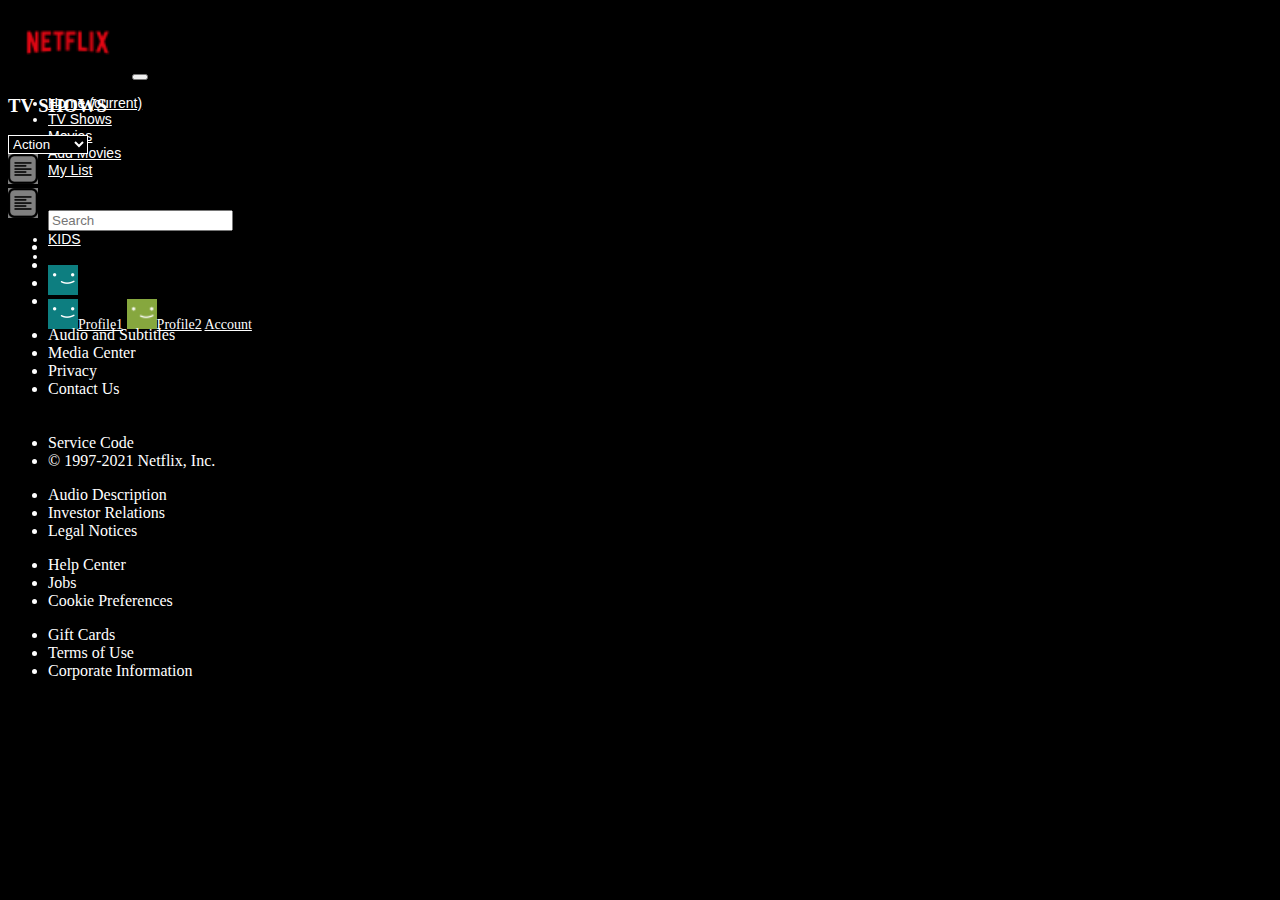
<file: m3-d10/index.html>
<!DOCTYPE html>
<html lang="en">
  <head>
    <!-- Required meta tags -->
    <meta charset="utf-8" />
    <meta
      name="viewport"
      content="width=device-width, initial-scale=1, shrink-to-fit=no"
    />

    <!-- Bootstrap CSS -->
    <link
      rel="stylesheet"
      href="https://cdn.jsdelivr.net/npm/bootstrap@4.6.0/dist/css/bootstrap.min.css"
      integrity="sha384-B0vP5xmATw1+K9KRQjQERJvTumQW0nPEzvF6L/Z6nronJ3oUOFUFpCjEUQouq2+l"
      crossorigin="anonymous"
    />
    <link rel="stylesheet" href="index.css" />
    <title>Hello, world!</title>
  </head>
  <body>
    <nav class="navbar navbar-expand-lg netflix-nav-bg">
        <a class="navbar-brand mx-4" href="#"><img src="./images/netflix2.png" width="120"/></a>
        <button class="navbar-toggler" type="button" data-toggle="collapse" data-target="#navbarTogglerDemo02" aria-controls="navbarTogglerDemo02" aria-expanded="false" aria-label="Toggle navigation">
          <span class="navbar-toggler-icon"></span>
        </button>
      
        <div class="collapse navbar-collapse" id="navbarTogglerDemo02">
          <ul class="navbar-nav mr-auto mx-3mt-2 mt-lg-0">
              <li id="homeLink" class="nav-item active">
                <a class="nav-link" href="#">Home <span class="sr-only">(current)</span></a>
              </li>
              <li class="nav-item">
                <a class="nav-link" href="#">TV Shows</a>
              </li>
              <li class="nav-item">
                <a class="nav-link" href="#">Movies</a>
              </li>
              <li class="nav-item">
                <a class="nav-link" href="movie.html">Add Movies</a>
              </li>
              <li class="nav-item">
                <a class="nav-link" href="#">My List</a>
              </li>
            
          </ul mx-5>
          <ul class="navbar-nav mx-5 mt-2 mt-lg-0 form-inline">

              <li class="nav-item">

                <a id="searchBtn" class="nav-link btn px-1 py-1" data-toggle="collapse" href="#collapseExample" role="button" onclick="iconDisplay()" aria-expanded="false" aria-controls="collapseExample">
                  <ion-icon name="search-outline" class="text-white"></ion-icon>
                </a>
               
              </li>
              <div class="collapse" id="collapseExample">
                <form class="form-inline my-sm-0">
                  <input class="form-control mr-sm-2" type="search" placeholder="Search">
                </form>
              </div>
              
              <!-- <div onclick="toggleSearch()">
                <ion-icon name="search-outline" class="text-white"></ion-icon>
                <input id="searchbar" type="search" class="d-none">
              </div> -->
              <li class="nav-item">
                <a class="nav-link" href="#">KIDS</a>
              </li>
              <li class="nav-item">
                <a class="nav-link" href="#"><i class="fas fa-bell"></i></a>
              </li>
              <div class="dropdown">
                <a class="btn btn-secondary dropdown-toggle" href="#" role="button" id="dropdownMenuLink" data-toggle="dropdown" aria-haspopup="true" aria-expanded="false">
                  <img src="./images/smiley1.png" width="30"/>
                </a>
              
                <div class="dropdown-menu dropdown-menu-right" aria-labelledby="dropdownMenuLink">
                  <a class="dropdown-item" href="#"><img src="./images/smiley1.png" width="30"/>Profile1</a>
                  <a class="dropdown-item" href="#"><img src="./images/smiley4.png" width="30"/>Profile2</a>
                  <a class="dropdown-item" href="account.html">Account</a>
                </div>
              </div>

              
          </ul>
        </div>
      </nav>
      <main>
      <div class="container-fluid">
        <div class="row justify-content-between mt-3">
            <div class="col-8">
                <div class="row">
                    <div class="col-3">
                        <h3>TV SHOWS</h3>
                    </div>
                    <div class="col-9">
                        

                                <select name="movies" id="movies">
                                    <option value="Action">Action</option>
                                    <option value="Comedy">Comedy</option>
                                    <option value="Thriller">Thriller</option>
                                    <option value="Horror">Horror</option>
                                    <option value="Romance">Romance</option>
                                    <option value="Fantasy">Fantasy</option>
                                    <option value="Historical">Historical</option>
                                </select>
                    </div>
                </div>
                
                
                    
                
            </div>
            <div class="col-4">
              <div class="row d-flex justify-content-flex-end align-items-end">
                  <div class="col-2 pl-5">
                      <img src="./images/left1.png" style="background-color: grey;">
                  </div>
                  <div class="col-2">
                    <img src="./images/left1.png" style="background-color: grey;">
                </div>
              </div>
            </div>
          </div>
        </div>
        
      </div>
      <div id="container" class="container">
        <div id="group" class="row">
          
          
        </div>
      </div>
      </main>
      <footer class="container">
        <div class="row social-icons">
          <div class="container">
               <ul>
            <li class="list-inline-item">
              <ion-icon name="logo-facebook"></ion-icon>
            </li>
            <li class="list-inline-item">
              <ion-icon name="logo-instagram"></ion-icon>
            </li>
            <li class="list-inline-item">
              <ion-icon name="logo-twitter"></ion-icon>
            </li>
            <li class="list-inline-item">
              <ion-icon name="logo-youtube"></ion-icon>
            </li>
          </ul>
            <div class="row">
              <div class="col col-12 col-sm-6 col-lg-3 px-0 footer-info ">
                <ul>
                  <li>Audio and Subtitles</li>
                  <li>Media Center</li>
                  <li>Privacy</li>
                  <li>Contact Us</li>
                  <br />
                  <br />
                  <li>Service Code</li>
                  <li >&#169 1997-2021 Netflix, Inc.</li>
                </ul>
              </div>
              <div class="col col-12 col-sm-6 col-lg-3 px-0 footer-info">
                <ul>
                  <li>Audio Description</li>
                  <li>Investor Relations</li>
                  <li>Legal Notices</li>
                </ul>
              </div>
              <div class="col col-12 col-sm-6 col-lg-3 px-0 footer-info">
                <ul>
                  <li>Help Center</li>
                  <li>Jobs</li>
                  <li>Cookie Preferences</li>
                </ul>
              </div>
              <div class="col col-12 col-sm-6 col-lg-3 px-0 footer-info">
                <ul>
                  <li>Gift Cards</li>
                  <li>Terms of Use</li>
                  <li>Corporate Information</li>
                </ul>
              </div>
            </div>
          </div>
        </div>
      </footer>


    <!-- Optional JavaScript; choose one of the two! -->

    <script>
        window.onload=async()=>{
              const link="https://striveschool-api.herokuapp.com/api/movies/${category}"
              let products=document.getElementById("group")
              try{
                
                  let response = await fetch(link, {
                    headers: {
                        "Authorization": "Bearer eyJhbGciOiJIUzI1NiIsInR5cCI6IkpXVCJ9.eyJfaWQiOiI2MDUyMDY5NDg5YzI2ZjAwMTU3ZjljNDgiLCJpYXQiOjE2MTYxNTU0NDUsImV4cCI6MTYxNzM2NTA0NX0.iuCNU_eKVC66jM2Hlp0YhdVtAfn6-L2DPQCmDh0LaZ4"
                    }
                  })
                  let data = await response.json()
                  console.log(data)
                  
                  if(data.length >0){
                      data.forEach((category) => {
                          /*let cards = document.createElement("div")
                          cards.classList.add("card")
                          let image = document.createElement("img")
                          image.classList.add("card-img-top")
                          image`${event.image}`
                          let cardBody=document.createElement("div")
                          cardBody.classList.add("card-body")
                          let hash=document.createElement("h5")
                          hash.classList.add("card-title")
                          hash.innerText=`${event.name}`
                          let paragraph=document.createElement("p") 
                          paragraph.classList.add("card-text")
                          paragraph.innerText=`${event.description}`
                          let p2=document.createElement("p small")
                          p2.classList.add("card-text", "text-muted")
                          p2.innerText=`${event.price}`
                          cardBody.appendChild(hash,paragraph,p2)
                          cards.appendChild(image,cardBody,hash,paragraph,p2)
                          
                          products.appendChild(cards)*/

                          products.innerHTML += /*html*/`
                            <div id='card' class="card col col-sm-12 col-md-4">
                              <div class="card-img-top">
                                <img src="${event.imageUrl}" class='img-fluid'>
                              </div>  
                              <div class="card-body">
                                <h5 class="card-title">${event.name}</h5>
                                <h5 class="card-title">${event.brand}</h5>
                                <p class="card-text">${event.description}</p>
                                
                                <div class="d-flex justify-content-between align-items-center">
                                <div class="btn-group">
                                <button type='button' class="btn btn-sm btn-outline-secondary" style="display: none"><i class="fas fa-cart-plus">Add to Cart</i></button>
                                <a href="detail.html?id=${event._id}"><button type='button' class="btn btn-sm btn-outline-secondary" >Details</button></a>
                               
                                
                              </div>
                            </div>
                          `
                      });
                  }else{
                      products.innerHTML=`<h4>There is no products yet</h4>`
                  }
              }catch(error){
                  console.log(error)
              }
          }
      </script>
    <script
      src="https://code.jquery.com/jquery-3.5.1.slim.min.js"
      integrity="sha384-DfXdz2htPH0lsSSs5nCTpuj/zy4C+OGpamoFVy38MVBnE+IbbVYUew+OrCXaRkfj"
      crossorigin="anonymous"
    ></script>
    <script
      src="https://cdn.jsdelivr.net/npm/bootstrap@4.6.0/dist/js/bootstrap.bundle.min.js"
      integrity="sha384-Piv4xVNRyMGpqkS2by6br4gNJ7DXjqk09RmUpJ8jgGtD7zP9yug3goQfGII0yAns"
      crossorigin="anonymous"
    ></script>
    
    <!-- Option 2: Separate Popper and Bootstrap JS -->
    <!--
    <script src="https://code.jquery.com/jquery-3.5.1.slim.min.js" integrity="sha384-DfXdz2htPH0lsSSs5nCTpuj/zy4C+OGpamoFVy38MVBnE+IbbVYUew+OrCXaRkfj" crossorigin="anonymous"></script>
    <script src="https://cdn.jsdelivr.net/npm/popper.js@1.16.1/dist/umd/popper.min.js" integrity="sha384-9/reFTGAW83EW2RDu2S0VKaIzap3H66lZH81PoYlFhbGU+6BZp6G7niu735Sk7lN" crossorigin="anonymous"></script>
    <script src="https://cdn.jsdelivr.net/npm/bootstrap@4.6.0/dist/js/bootstrap.min.js" integrity="sha384-+YQ4JLhjyBLPDQt//I+STsc9iw4uQqACwlvpslubQzn4u2UU2UFM80nGisd026JF" crossorigin="anonymous"></script>
    -->
  </body>
</html>
</file>
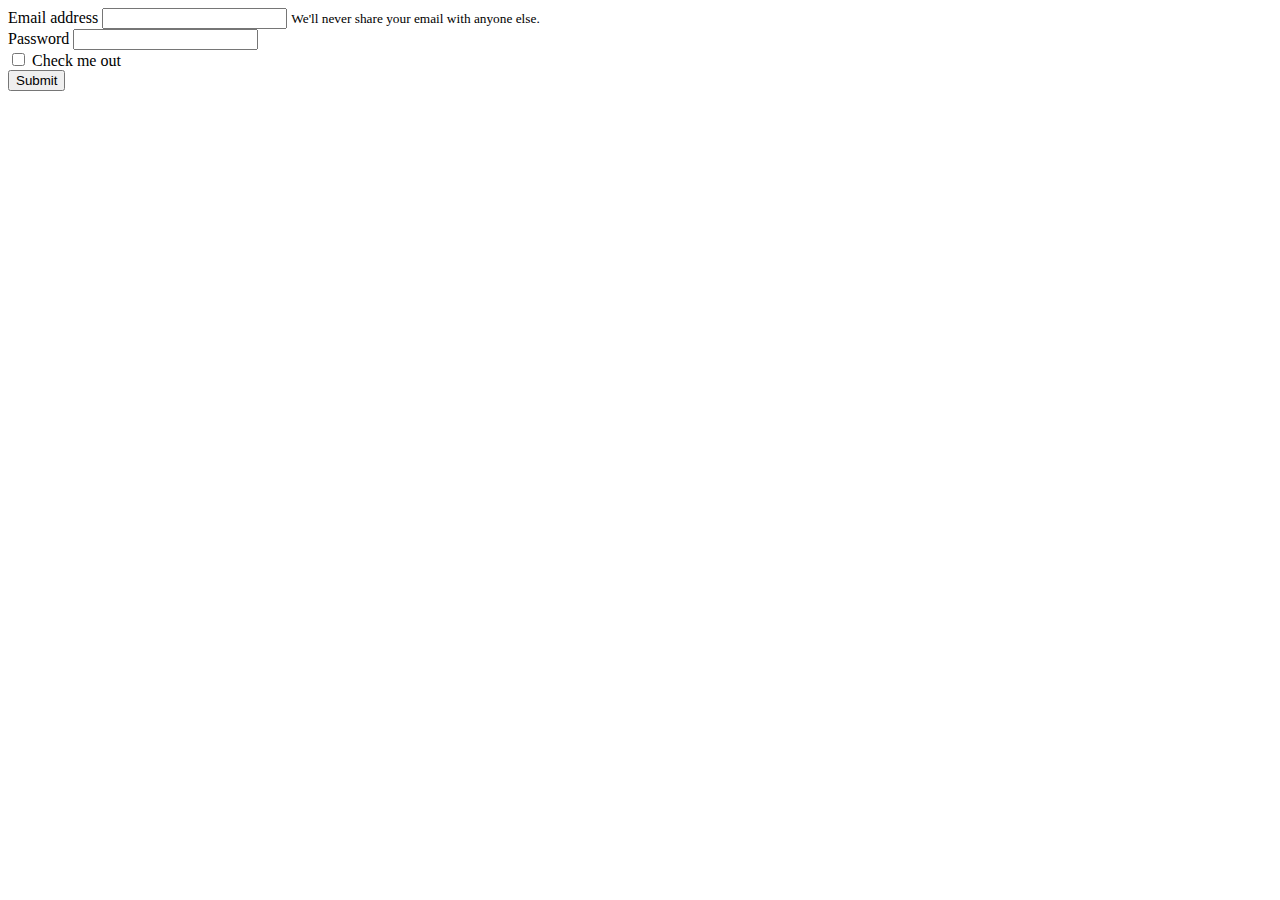
<file: m3-d10/account.html>
<!DOCTYPE html>
<html lang="en">
  <head>
    <!-- Required meta tags -->
    <meta charset="utf-8" />
    <meta
      name="viewport"
      content="width=device-width, initial-scale=1, shrink-to-fit=no"
    />

    <!-- Bootstrap CSS -->
    <link
      rel="stylesheet"
      href="https://cdn.jsdelivr.net/npm/bootstrap@4.6.0/dist/css/bootstrap.min.css"
      integrity="sha384-B0vP5xmATw1+K9KRQjQERJvTumQW0nPEzvF6L/Z6nronJ3oUOFUFpCjEUQouq2+l"
      crossorigin="anonymous"
    />

    <title>Hello, world!</title>
  </head>
  <body>
    <form>
      <div class="form-group">
        <label for="exampleInputEmail1">Email address</label>
        <input
          type="email"
          class="form-control"
          id="exampleInputEmail1"
          aria-describedby="emailHelp"
          required
        />
        <small id="emailHelp" class="form-text text-muted"
          >We'll never share your email with anyone else.</small
        >
      </div>
      <div class="form-group">
        <label for="exampleInputPassword1">Password</label>
        <input
          type="password"
          class="form-control"
          id="exampleInputPassword1"
          required
        />
      </div>
      <div class="form-group form-check">
        <input type="checkbox" class="form-check-input" id="exampleCheck1" />
        <label class="form-check-label" for="exampleCheck1">Check me out</label>
      </div>
    </form>
    <a href="product.html"><button class="btn btn-primary">Submit</button></a>
    <!-- Optional JavaScript; choose one of the two! -->

    <!-- Option 1: jQuery and Bootstrap Bundle (includes Popper) -->
    <script
      src="https://code.jquery.com/jquery-3.5.1.slim.min.js"
      integrity="sha384-DfXdz2htPH0lsSSs5nCTpuj/zy4C+OGpamoFVy38MVBnE+IbbVYUew+OrCXaRkfj"
      crossorigin="anonymous"
    ></script>
    <script
      src="https://cdn.jsdelivr.net/npm/bootstrap@4.6.0/dist/js/bootstrap.bundle.min.js"
      integrity="sha384-Piv4xVNRyMGpqkS2by6br4gNJ7DXjqk09RmUpJ8jgGtD7zP9yug3goQfGII0yAns"
      crossorigin="anonymous"
    ></script>

    <!-- Option 2: Separate Popper and Bootstrap JS -->
    <!--
    <script src="https://code.jquery.com/jquery-3.5.1.slim.min.js" integrity="sha384-DfXdz2htPH0lsSSs5nCTpuj/zy4C+OGpamoFVy38MVBnE+IbbVYUew+OrCXaRkfj" crossorigin="anonymous"></script>
    <script src="https://cdn.jsdelivr.net/npm/popper.js@1.16.1/dist/umd/popper.min.js" integrity="sha384-9/reFTGAW83EW2RDu2S0VKaIzap3H66lZH81PoYlFhbGU+6BZp6G7niu735Sk7lN" crossorigin="anonymous"></script>
    <script src="https://cdn.jsdelivr.net/npm/bootstrap@4.6.0/dist/js/bootstrap.min.js" integrity="sha384-+YQ4JLhjyBLPDQt//I+STsc9iw4uQqACwlvpslubQzn4u2UU2UFM80nGisd026JF" crossorigin="anonymous"></script>
    -->
  </body>
</html>
</file>
<file: m3-d10/index.css>
.netflix-nav-bg {
  background-color: black;
  font-size: 14px;
  height: 68px;
}

.nav-link {
  color: white;
  font-family: "Martel Sans", sans-serif;
}

.nav-link > a:hover {
  font-weight: 700;
}

.btn-secondary {
  background-color: black;
  border: none;
}

.dropdown-menu {
  background-color: black;
}

.dropdown-item {
  color: white;
}

.img {
  object-fit: contain;
}

#homeLink {
  font-family: "Martel Sans", sans-serif;
}

/* .gg-search {
      box-sizing: border-box;
      position: relative;
      display:block;
      transform: scale(var(--ggs,1));
      width: 16px;
      height: 16px;
      border: 2px solid;
      border-radius: 100%;
      border-color: white;
      margin-left: -4px;
      margin-top: -4px
      
  }
  .gg-search::after {
      content: "";
      display: block;
      box-sizing: border-box;
      position: absolute;
      border-radius: 3px;
      width: 2px;
      height: 8px;
      background: white;
      transform: rotate(-45deg);
      top: 10px;
      left: 12px
  } */

.fa-bell {
  color: white;
}
select {
  background-color: black;
  color: white;
  border: 1px solid white;
}
body {
  background-color: black;
  color: white;
}
</file>
